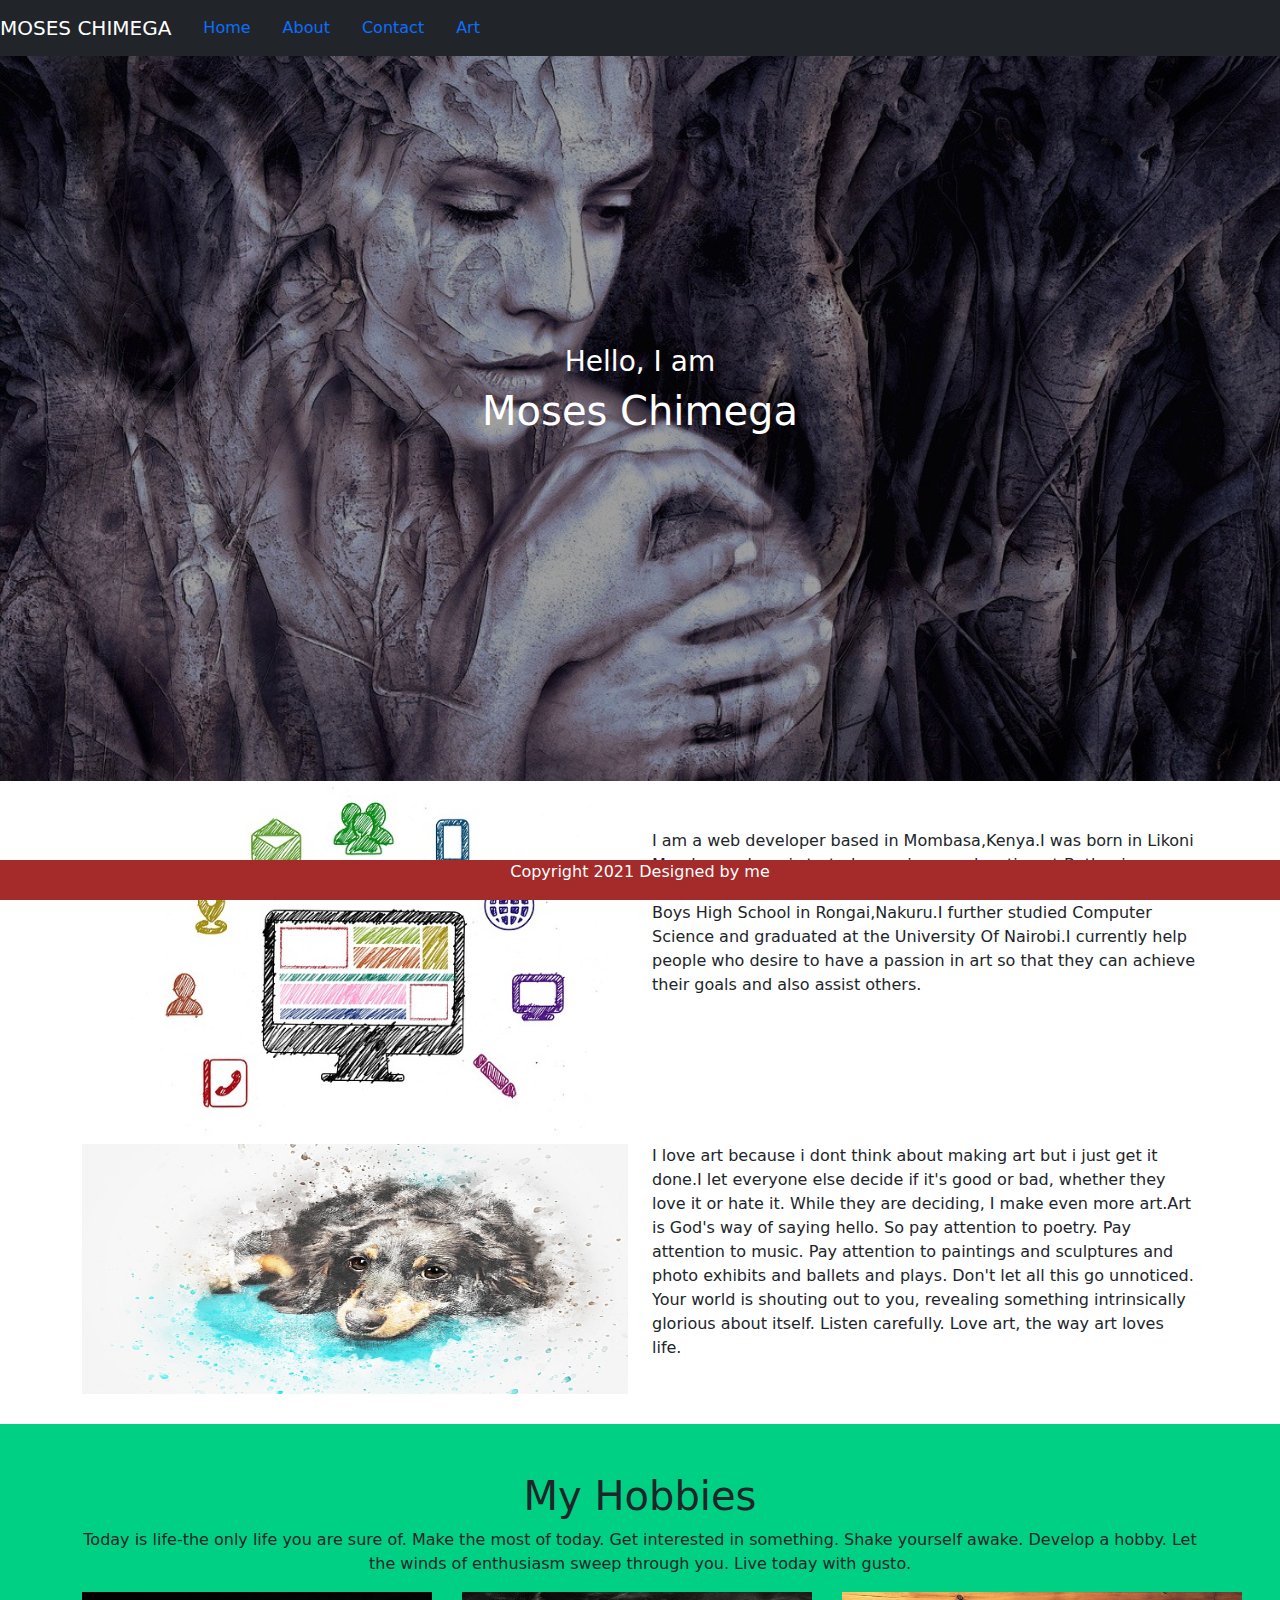
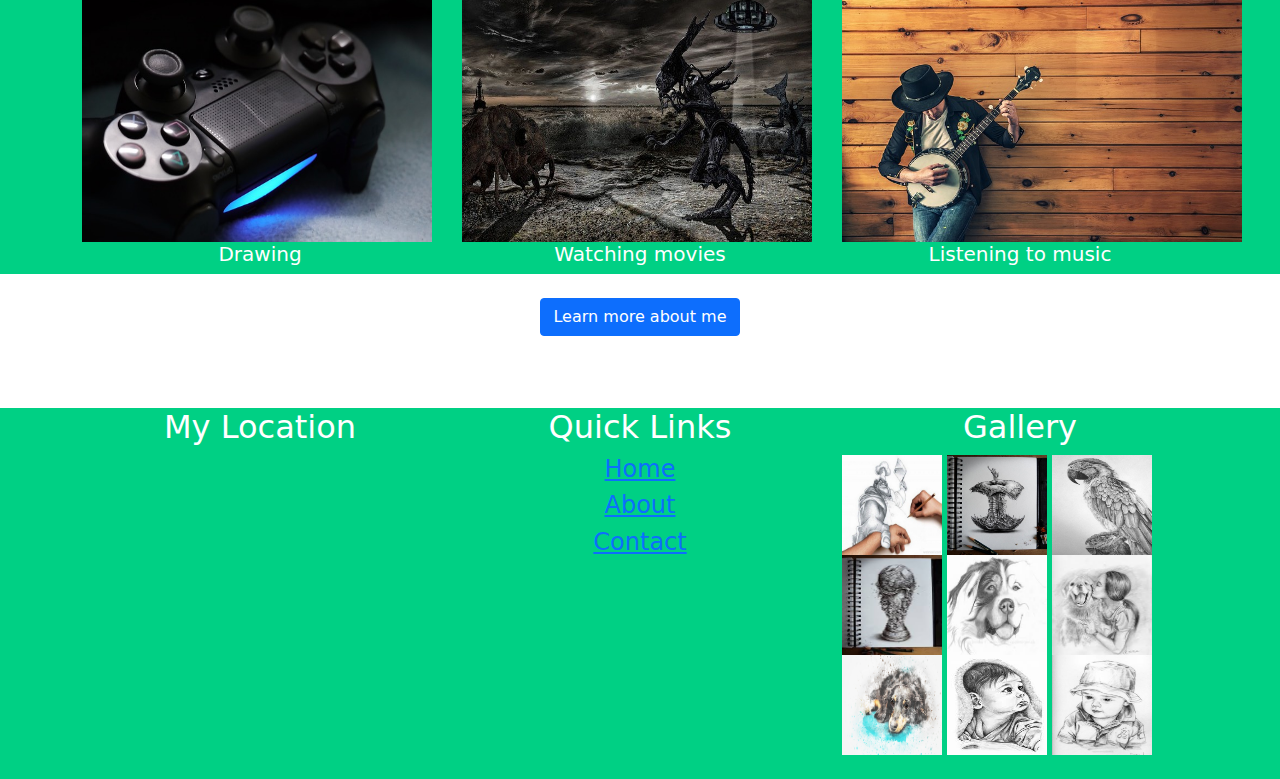
<file: index.html>
<html>
<head>
	<title>Home</title>
	<!-- <link rel="stylesheet" href="style.css"> -->
	<link href="css/bootstrap.css" rel="stylesheet">
	<link rel="stylesheet" type="text/css" href="css/style.css">
</head>
<body>
	<nav class="nav navbar navbar-dark navbar-expand-lg bg-dark navbar-toggle-justified">
		<a class="navbar-brand" href="#">MOSES CHIMEGA</a>
		<button class="navbar-toggler" type="button" data-toggle="collapse" data-target="#navbarText" aria-label="Toggle navigation">
			<span class="navbar-toggle-icon"></span>
		</button>
		<div class="collapse navbar-collapse" id="#navbarText">
			<a class="nav-link active" href="index.html">Home</a>
			<a class="nav-link active" href="about.html">About</a>
			<a class="nav-link active" href="contact.html">Contact</a>
			<a class="nav-link active" href="art.html">Art</a>
		</div>
	</nav>
<div class="hello">
	<img src="images/arti.jpg" width="100%">
	
		<div class="centered"><h3>Hello, I am </h3>
		<h1>Moses Chimega</h1><br><br></div>
	</div>

	<div class="container">
		<div class="row">
			<div class="col-md-6">
				<img src="images/web.jpg" width="100%">
			</div>

			<div class="col-md-6">
				<br><br>
				<p>
					I am a web developer based in Mombasa,Kenya.I was born in Likoni Mombasa where i started my primary education at Bethania Academy and completed my secondary education at Sacred Heart Boys High School in Rongai,Nakuru.I further studied Computer Science and graduated at the University Of Nairobi.I currently help people who desire to have a passion in art so that they can achieve their goals and also assist others. 
				</p>
			</div>
		</div>
	</div>

	<div class="container">
		<div class="row">
			<div class="col-md-6">
				<img src="images/dog.jpg" width="100%" height="250px"><br><br>
			</div>

			<div class="col-md-6">
				<p>
					I love art because i dont think about making art but i just get it done.I let everyone else decide if it's good or bad, whether they love it or hate it. While they are deciding, I make even more art.Art is God's way of saying hello. So pay attention to poetry. Pay attention to music. Pay attention to paintings and sculptures and photo exhibits and ballets and plays. Don't let all this go unnoticed. Your world is shouting out to you, revealing something intrinsically glorious about itself. Listen carefully. Love art, the way art loves life.
				</p><br><br>
			</div>
		</div>	
	</div>

<div class="widget">
	<div class="container">
		<div class="row">
				<center><br><br>
					<h1>
						My Hobbies
					</h1>
					<p>
						Today is life-the only life you are sure of. Make the most of today. Get interested in something. Shake yourself awake. Develop a hobby. Let the winds of enthusiasm sweep through you. Live today with gusto.
					</p>
					
				</center>
			</div>

		<div class="row">
			<div class="col-md-4"><img src="images/ps5.jpg" width="350px" height="250px">
				<center><h2 style="font-size: 20px">Drawing</h2></center>
			</div>

			<div class="col-md-4"><img src="images/alien.jpg" width="350px" height="250px">
				<center><h2 style="font-size: 20px">Watching movies</h2></center>
			</div>

			<div class="col-md-4"><img src="images/music.jpg" width="400px" height="250px">
				<center><h2 style="font-size: 20px">Listening to music</h2></center>
			</div>
		</div>
	</div>
</div>
	<br>
	<center><a href="art.html" class=" btn btn-primary" role="button">Learn more about me</a></center><br><br><br>


<div class="widget">
	<div class="container">
		<div class="row">
			<div class="col-md-4">
				<center><h2>
					My Location
				</h2></center>
				<iframe src="https://www.google.com/maps/embed?pb=!1m18!1m12!1m3!1d3980.0793872042595!2d39.57672721364258!3d-4.004102097088077!2m3!1f0!2f0!3f0!3m2!1i1024!2i768!4f13.1!3m3!1m2!1s0x1840722df032afc9%3A0x4875751836d8e109!2sMiritini%20Estate!5e0!3m2!1sen!2ske!4v1614584821967!5m2!1sen!2ske" width="400" height="300" style="border:0;" allowfullscreen="" loading="lazy"></iframe><br><br>
			</div>

			<div class="col-md-4">
				<h2>
					Quick Links
				</h2>

				<center>
					<h4>
					<a href="index.html">Home</a>
					</h4>
				
					<h4>
					<a href="about.html">About</a>
					</h4>
				
					<h4>
					<a href="contact.html">Contact</a>
					</h4>
				</center>
			</div>

			<div class="col-md-4">
				<center><h2>
					Gallery
				</h2></center>	
					<img src="images/funny.jpg" width="100px" height="100px">
					<img src="images/apple.jpg" width="100px" height="100px">
					<img src="images/pencil art.jpg" width="100px" height="100px">
					<img src="images/images2.jpg" width="100px" height="100px">
					<img src="images/images3.jpg" width="100px" height="100px">
					<img src="images/images4.jpg" width="100px" height="100px">
					<img src="images/dog.jpg" width="100px" height="100px">
					<img src="images/baby.jpg" width="100px" height="100px">
					<img src="images/boss baby.jpg" width="100px" height="100px">
			</div>
		</div>
	</div>	
</div>


	<div class="container">
		<div class="footer">
			<p>
				Copyright 2021 Designed by me
			</p>	
		</div>
	</div>
	
</body>
</html>
</file>
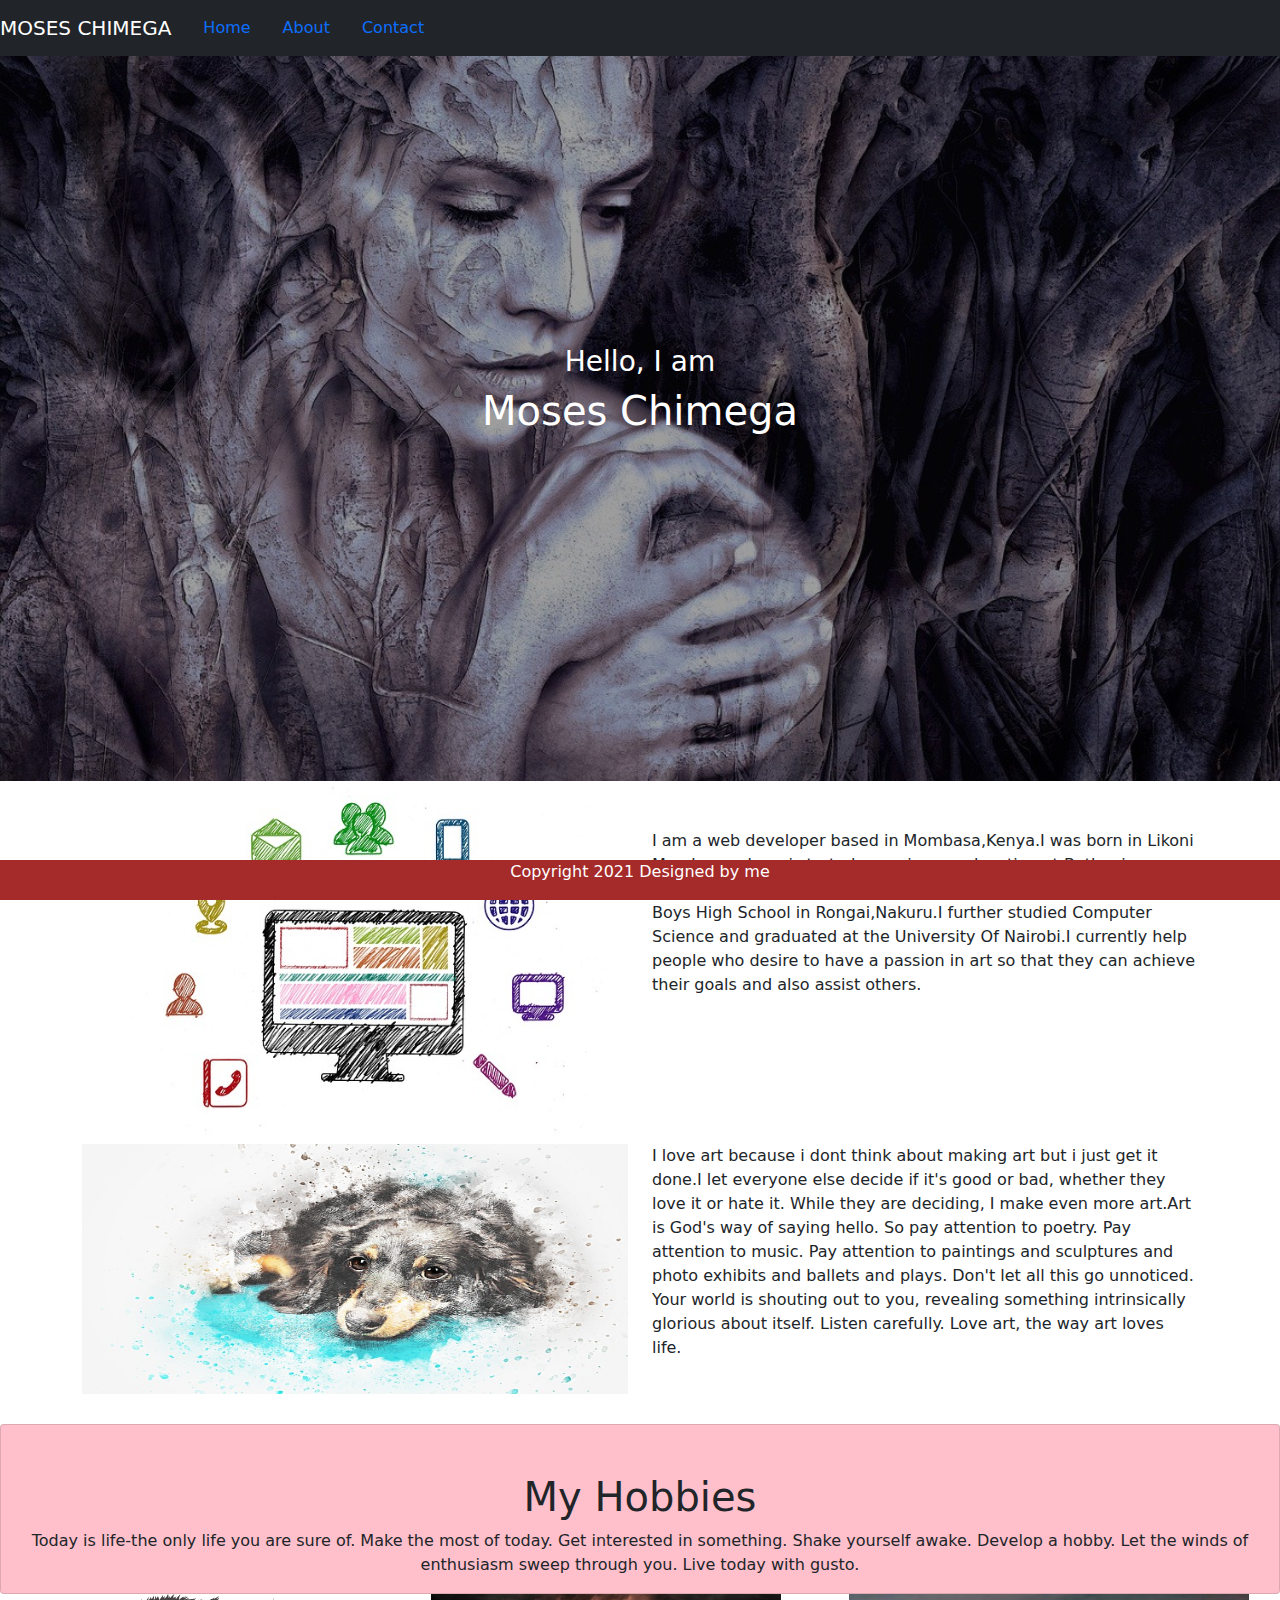
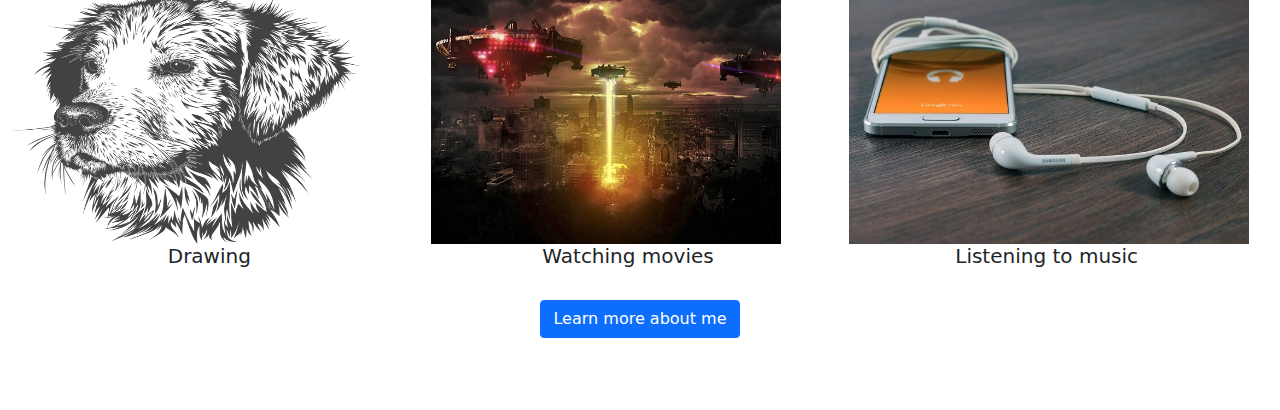
<file: moses/index.html>
<html>
<head>
	<title>Home</title>
	<!-- <link rel="stylesheet" href="style.css"> -->
	<link href="css/bootstrap.css" rel="stylesheet">
	<link rel="stylesheet" type="text/css" href="css/style.css">
</head>
<body>
	<nav class="nav navbar navbar-dark navbar-expand-lg bg-dark navbar-toggle-justified">
		<a class="navbar-brand" href="#">MOSES CHIMEGA</a>
		<button class="navbar-toggler" type="button" data-toggle="collapse" data-target="#navbarText" aria-label="Toggle navigation">
			<span class="navbar-toggle-icon"></span>
		</button>
		<div class="collapse navbar-collapse" id="#navbarText">
		<a class="nav-link active" href="index.html">Home</a>
		<a class="nav-link active" href="about.html">About</a>
		<a class="nav-link active" href="contact.html">Contact</a>
	</nav>
<div class="hello">
	<img src="images/arti.jpg" width="100%">
	
		<div class="centered"><h3>Hello, I am </h3>
		<h1>Moses Chimega</h1><br><br></div>
	</div>

	<div class="container">
		<div class="row">
			<div class="col-md-6">
				<img src="images/web.jpg" width="100%">
			</div>

			<div class="col-md-6">
				<br><br>
				<p>
					I am a web developer based in Mombasa,Kenya.I was born in Likoni Mombasa where i started my primary education at Bethania Academy and completed my secondary education at Sacred Heart Boys High School in Rongai,Nakuru.I further studied Computer Science and graduated at the University Of Nairobi.I currently help people who desire to have a passion in art so that they can achieve their goals and also assist others. 
				</p>
			</div>
		</div>
	</div>

	<div class="container">
		<div class="row">
			<div class="col-md-6">
				<img src="images/dog.jpg" width="100%" height="250px"><br><br>
			</div>

			<div class="col-md-6">
				<p>
					I love art because i dont think about making art but i just get it done.I let everyone else decide if it's good or bad, whether they love it or hate it. While they are deciding, I make even more art.Art is God's way of saying hello. So pay attention to poetry. Pay attention to music. Pay attention to paintings and sculptures and photo exhibits and ballets and plays. Don't let all this go unnoticed. Your world is shouting out to you, revealing something intrinsically glorious about itself. Listen carefully. Love art, the way art loves life.
				</p><br><br>
			</div>
		</div>	
	</div>

	<div class="container-fluid">
		<div class="row">
			<div class="card" style="background-color: pink">
				<center><br><br>
					<h1>
						My Hobbies
					</h1>
					<p>
						Today is life-the only life you are sure of. Make the most of today. Get interested in something. Shake yourself awake. Develop a hobby. Let the winds of enthusiasm sweep through you. Live today with gusto.
					</p>
					
				</center>
			</div>

		<div class="row">
			<div class="col-md-4"><img src="images/dog2.png" width="350px" height="250px">
				<center><h2 style="font-size: 20px">Drawing</h2></center>
			</div>

			<div class="col-md-4"><img src="images/alien.jpg" width="350px" height="250px">
				<center><h2 style="font-size: 20px">Watching movies</h2></center>
			</div>

			<div class="col-md-4"><img src="images/music.jpg" width="400px" height="250px">
				<center><h2 style="font-size: 20px">Listening to music</h2></center>
			</div>
		</div>
	</div>
	<br>
	<center><a href="about.html" class=" btn btn-primary" role="button">Learn more about me</a></center><br><br><br>

	<div class="container">
		<div class="footer">
			<p>
				Copyright 2021 Designed by me
			</p>	
		</div>
	</div>
	
</body>
</html>
</file>
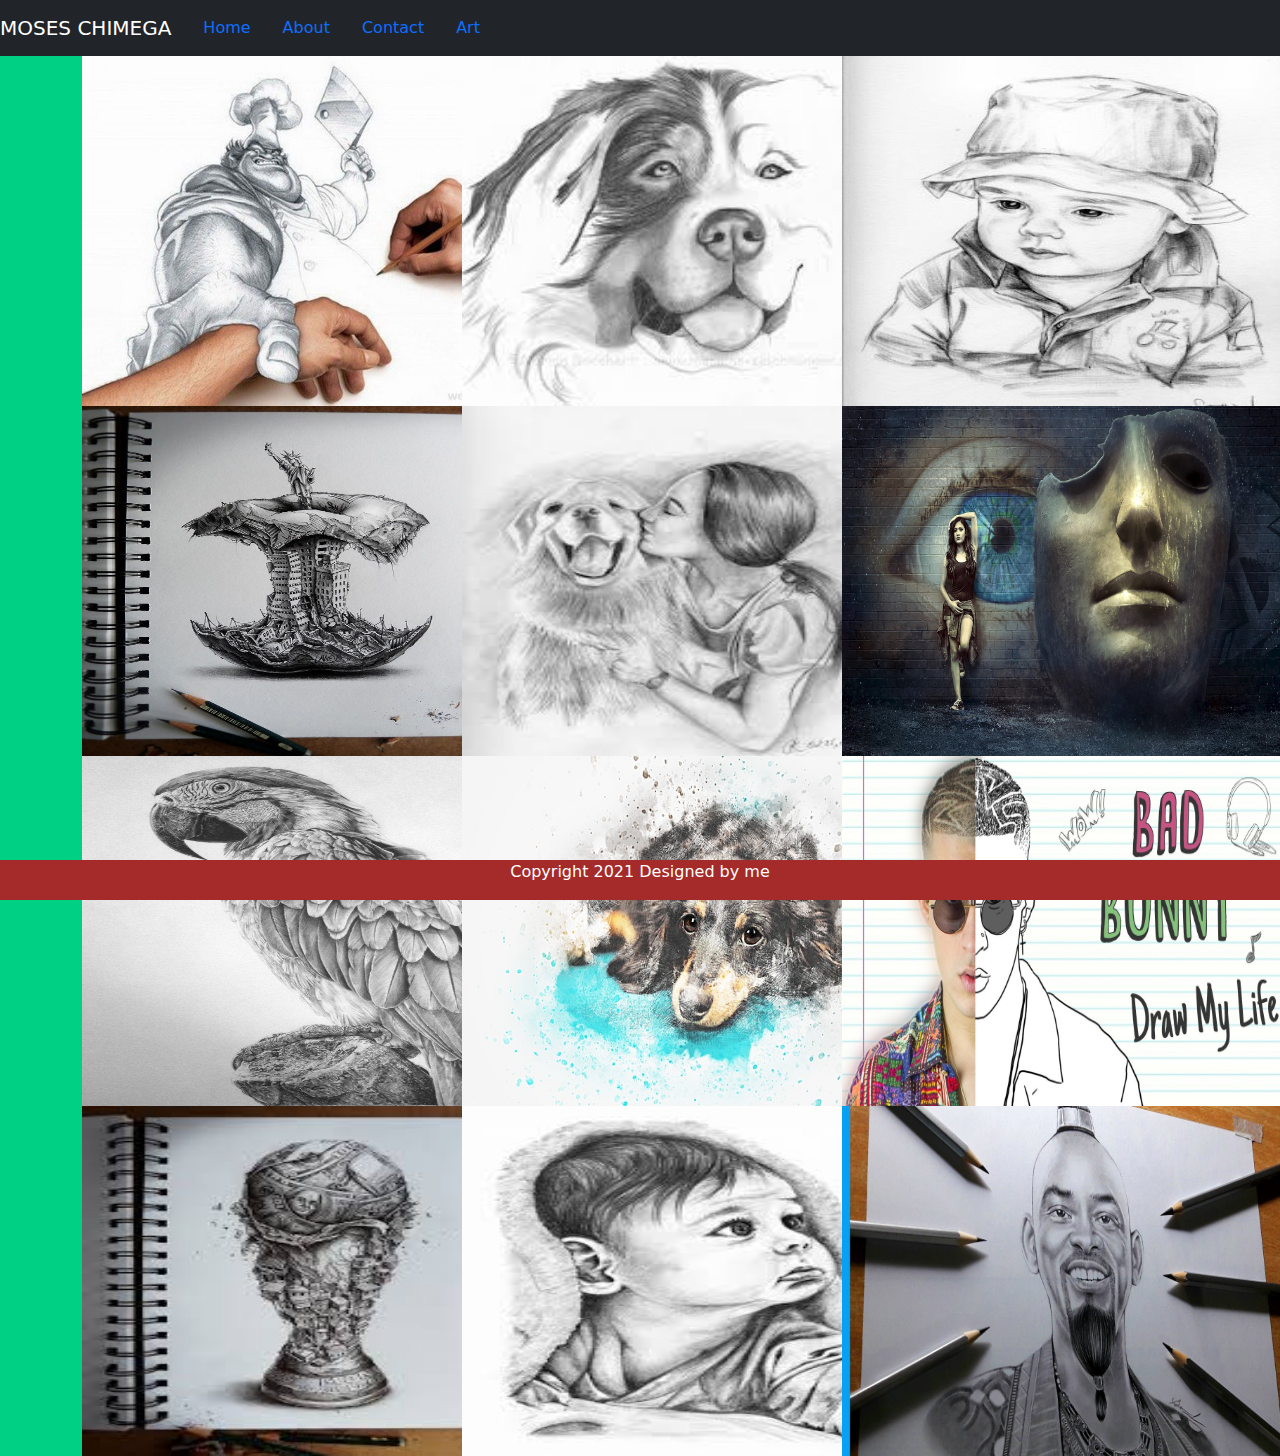
<file: art.html>
<html>
<head>
	<title>Art</title>
	<!-- <link rel="stylesheet" href="style.css"> -->
	<link href="css/bootstrap.css" rel="stylesheet">
	<link rel="stylesheet" type="text/css" href="css/style.css">
</head>
<body>
	<nav class="nav navbar navbar-dark navbar-expand-lg bg-dark navbar-toggle-justified">
		<a class="navbar-brand" href="#">MOSES CHIMEGA</a>
		<button class="navbar-toggler" type="button" data-toggle="collapse" data-target="#navbarText" aria-label="Toggle navigation">
			<span class="navbar-toggle-icon"></span>
		</button>
		<div class="collapse navbar-collapse" id="#navbarText">
			<a class="nav-link active" href="index.html">Home</a>
			<a class="nav-link active" href="about.html">About</a>
			<a class="nav-link active" href="contact.html">Contact</a>
			<a class="nav-link active" href="art.html">Art</a>	
		</div>
	</nav>

<div class="widget">
	<div class="container">
		<div class="row">
			<div class="col-md-4">
				<img src="images/funny.jpg" width="450px" height="350px">
				<img src="images/apple.jpg" width="450px" height="350px">
				<img src="images/pencil art.jpg" width="450px" height="350px">
				<img src="images/images2.jpg" width="450px" height="350px">
			</div>

			<div class="col-md-4">
				<img src="images/images3.jpg" width="450px" height="350px">
				<img src="images/images4.jpg" width="450px" height="350px">
				<img src="images/dog.jpg" width="450px" height="350px">
				<img src="images/baby.jpg" width="450px" height="350px">
			</div>

			<div class="col-md-4">
				<img src="images/boss baby.jpg" width="450px" height="350px">
				<img src="images/fantasy-2506830_1920.jpg" width="450px" height="350px">
				<img src="images/copy2.jpg" width="450px" height="350px">
				<img src="images/copy3.jpg" width="450px" height="350px">
			</div>
		</div>
	</div>
</div>

<div class="container">
	<div class="footer">
		<p>
			Copyright 2021 Designed by me
		</p>	
	</div>
</div>


</body>
</html>
</file>
<file: css/style.css>
table{border: 5px;}
table{color: blue;}
#heading1{color: green;}
#heading2{color: brown;}
.name h3 {font-size: 40px;
color: #000;
font-weight: bold;
}
.hello {
 position: relative;
  text-align: center;
  color: white;
	
}
.centered {
  position: absolute;
  top: 50%;
  left: 50%;
  transform: translate(-50%, -50%);
}
.footer {
  position: fixed;
  left: 0;
  bottom: 0;
  width: 100%;
  background-color: brown;
  color: white;
  text-align: center;
}
.widget{
  background-color: #00D084;
  width: 100%;
}
.widget h2{
  color: white;
  text-align: center;
}
.widget a{

  text-align: center;
}
.responsive {
  width: 100%;
  height: auto;
}
</file>
<file: moses/css/style.css>
table{border: 5px;}
table{color: blue;}
#heading1{color: green;}
#heading2{color: brown;}
.name h3 {font-size: 40px;
color: #000;
font-weight: bold;
}
.hello {
 position: relative;
  text-align: center;
  color: white;
	
}
.centered {
  position: absolute;
  top: 50%;
  left: 50%;
  transform: translate(-50%, -50%);
}
.footer {
  position: fixed;
  left: 0;
  bottom: 0;
  width: 100%;
  background-color: brown;
  color: white;
  text-align: center;
}
</file>
